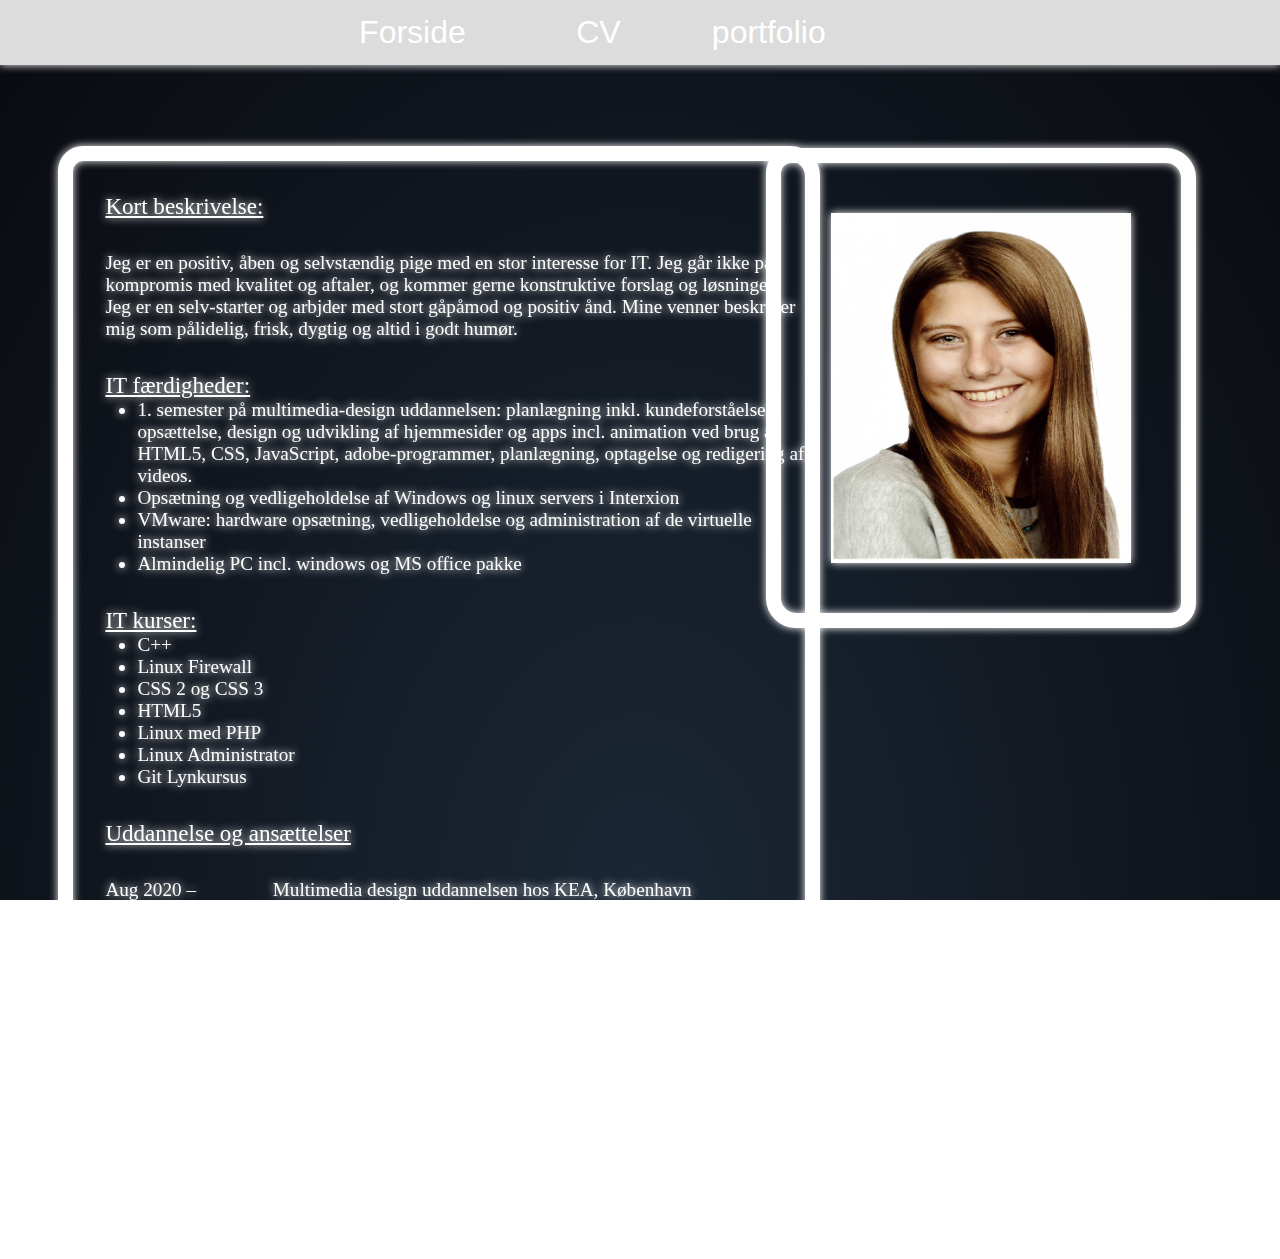
<file: cv.html>
<!DOCTYPE html>
<html lang="da">

<head>
    <meta charset="utf-8">
    <meta name="viewport" content="width=device-width, initial-scale=1.0">
    <meta name="robots" content="noindex">
    <title> CV</title>
    <link rel="stylesheet" href="cv.css">
</head>

<body>
    <header>
        <nav>
                <a href="index.html" style="color:white">Forside</a>
               <a href="cv.html" style="color:white">CV</a>
               <div class="dropdown">
              <button class="dropbtn" style="color:white">portfolio</button>
              <div class="dropdown-content">
                <a href="port.html" style="color:white">Info</a>
                 <a href="tema1.html" style="color:white">Tema 1 </a>
                <a href="tema2.html" style="color:white">Tema 2</a>
                <a href="tema3.html" style="color:white">Tema 3</a>
                <a href="tema4.html" style="color:white">Tema 4</a>
                <a href="tema5.html" style="color:white">Tema 5</a>
                <a href="tema6.html" style="color:white">Tema 6</a>
          </div>
            </div>
        </nav>
    </header>



    <div id="border" >
 <p id="under1"> Kort beskrivelse: </p>
 <p>Jeg er en positiv, åben og selvstændig pige med en stor interesse for IT. Jeg går ikke på kompromis med kvalitet og aftaler, og kommer gerne konstruktive forslag og løsninger. Jeg er en selv-starter og arbjder med stort gåpåmod og positiv ånd. Mine venner beskriver mig som pålidelig, frisk, dygtig og altid i godt humør.</p>
 <p id="under2"> IT færdigheder: </p>
 <ul>
     <li>	1. semester på multimedia-design uddannelsen: planlægning inkl. kundeforståelse, opsættelse, design og udvikling af hjemmesider og apps incl. animation ved brug af HTML5, CSS, JavaScript, adobe-programmer, planlægning, optagelse og redigering af videos. </li>
     <li>	Opsætning og vedligeholdelse af Windows og linux servers i Interxion</li>
     <li>	VMware: hardware opsætning, vedligeholdelse og administration af de virtuelle instanser</li>
     <li> Almindelig PC incl. windows og MS office pakke</li>
 </ul>
 <p id="under3"> IT kurser: </p>
 <ul>
     <li>	C++ </li>
     <li>	Linux Firewall </li>
     <li>	CSS 2 og CSS 3</li>
     <li> 	HTML5</li>
     <li>	Linux med PHP</li>
     <li> 	Linux Administrator </li>
     <li> 	Git Lynkursus</li>
 </ul>
 <p id="under4"> Uddannelse og ansættelser</p>
 <p>Aug 2020 – &nbsp;&nbsp;&nbsp;&nbsp;&nbsp;&nbsp;&nbsp;&nbsp;&nbsp;&nbsp;&nbsp;&nbsp;&nbsp;&nbsp;  	Multimedia design uddannelsen hos KEA, København <br><br>
Aug 2018 – Jul 2020 	Data-tekniker hos Value IT <br><br>
Aug 2015 – Jun 2018	HTX, H.C. Ørsted gymnasium, Lyngby<br><br>
Aug 2005 – Jun 2015 	Folkeskole incl 10 kl<br>
</p>
 <p id="under5"> Fritid: </p>
 <p>Aktiv bueskytte i Gladsaxe bueskytte klub og Lyngby bueskytte laug  og bindeled mellem de to klubber.
Træner for børne og ungdomshold i begge klubber gennem de sidste 5 år.
Bestyrelses-medlem i Gladsaxe bueskytteklub de sidste 4 år.
Designer af Gladsaxe bueskytteklubs web-side.
</p>
 </div>

<img alt="" width="300" height="350" src="Screenshot_2021-01-09%20Zia_billed%20pdf.png">


</body>

</html>
</file>
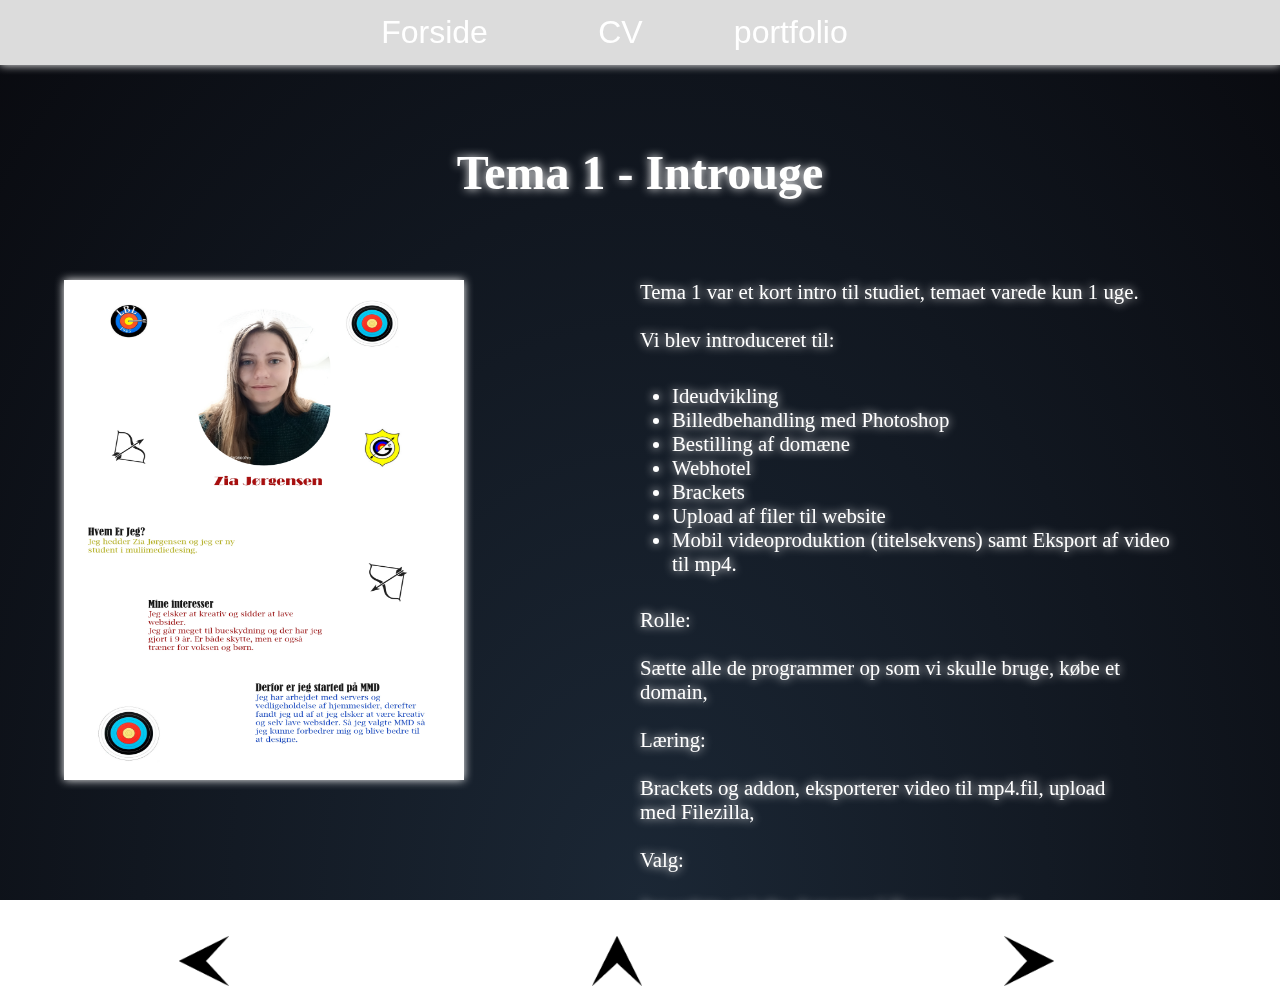
<file: tema1.html>
<!DOCTYPE html>
<html lang="da">
<head>
    <meta charset="utf-8">
    <meta name="viewport" content="width=device-width, initial-scale=1.0">
    <meta name="robots" content="noindex">
    <title>Tema 1</title>
    <link rel="stylesheet" href="tema.css">
</head>
<body>

<header>
       <nav>
               <a href="index.html" style="color:white">Forside</a>
               <a href="cv.html" style="color:white">CV</a>
               <div class="dropdown">
              <button class="dropbtn" style="color:white">portfolio</button>
              <div class="dropdown-content">
                <a href="port.html" style="color:white">Info</a>
                 <a href="tema1.html" style="color:white">Tema 1 </a>
                <a href="tema2.html" style="color:white">Tema 2</a>
                <a href="tema3.html" style="color:white">Tema 3</a>
                <a href="tema4.html" style="color:white">Tema 4</a>
                <a href="tema5.html" style="color:white">Tema 5</a>
                <a href="tema6.html" style="color:white">Tema 6</a>
          </div>
            </div>
               <a id="top"></a>
           </nav>
   </header>

  <h2 id="tema1">Tema 1 - Introuge</h2>

  <div class="row">
    <div class="column">
    <img alt="billed" id="tema1_pic" width="400" height="500" src="Zia_J%C3%B8rgensen.jpg.jpg">



    </div>
    <div class="column">
    <p id="text5"> Tema 1 var et kort intro til studiet, temaet varede kun 1 uge. <br> <br>
    Vi blev introduceret til:
</p>
    <ul id="læring">
       <li>Ideudvikling </li>
        <li>Billedbehandling med Photoshop </li>
        <li>Bestilling af domæne </li>
        <li>Webhotel </li>
        <li>Brackets </li>
        <li>Upload af filer til website </li>
        <li>Mobil videoproduktion (titelsekvens) samt Eksport af video til mp4.</li>
    </ul>
    <p id="lært">Rolle: <br><br>   Sætte alle de programmer op som vi skulle bruge, købe et domain, <br><br>  Læring:<br> <br>  Brackets og addon, eksporterer video til mp4.fil, upload med Filezilla, <br><br>  Valg: <br> <br> Jeg valgte at købe domænet “ Excuse-me.dk” 
</p>
    </div>
    </div>


   <a href="port.html" id="tpp1" > <img alt="" width="50" height="50"  src="NicePng_white-up-arrow-png_4324736.png" style="transform:rotate(270deg)"></a>

<a href="#top" id="btp1" > <img alt="" width="50" height="50" src="NicePng_white-up-arrow-png_4324736.png"> </a>
    <a href="tema2.html" id="tnp1" > <img alt="" width="50" height="50"  src="NicePng_white-up-arrow-png_4324736.png" style="transform:rotate(90deg)">  </a>



</body>
</html>
</file>
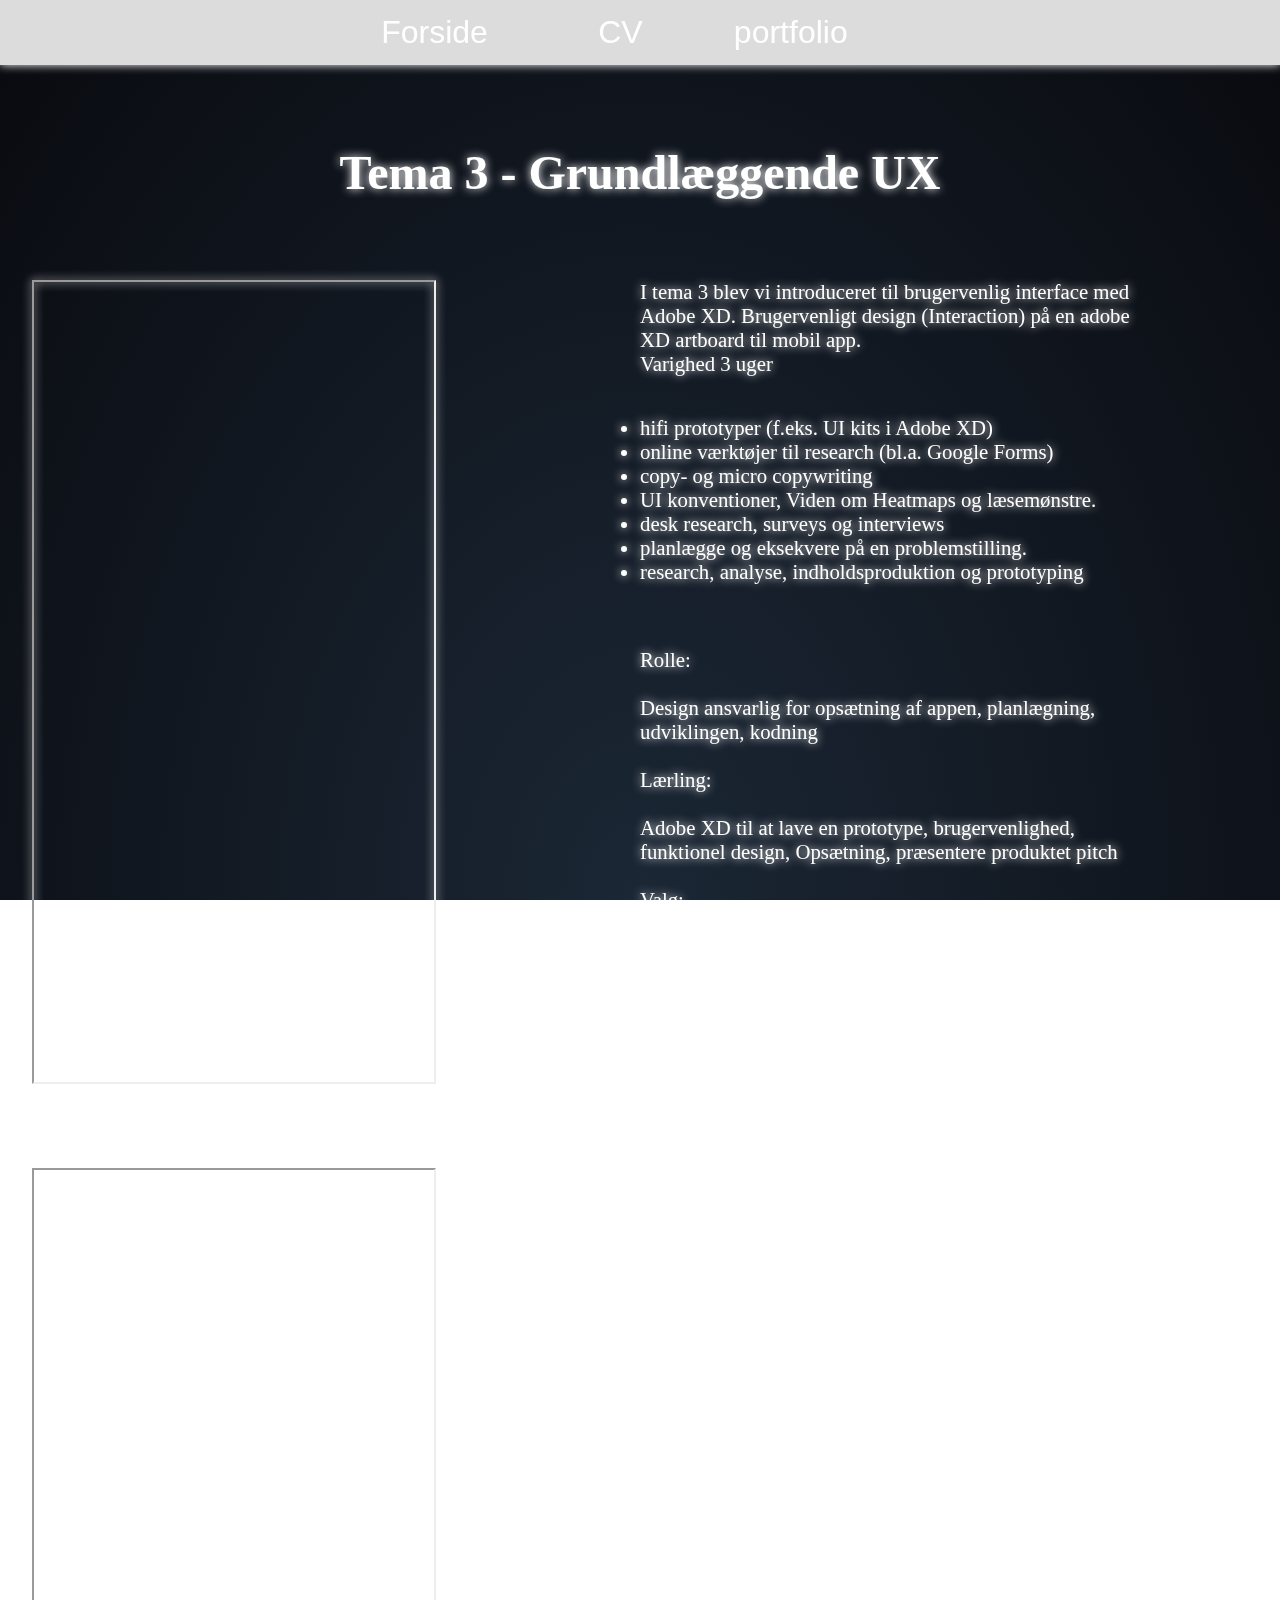
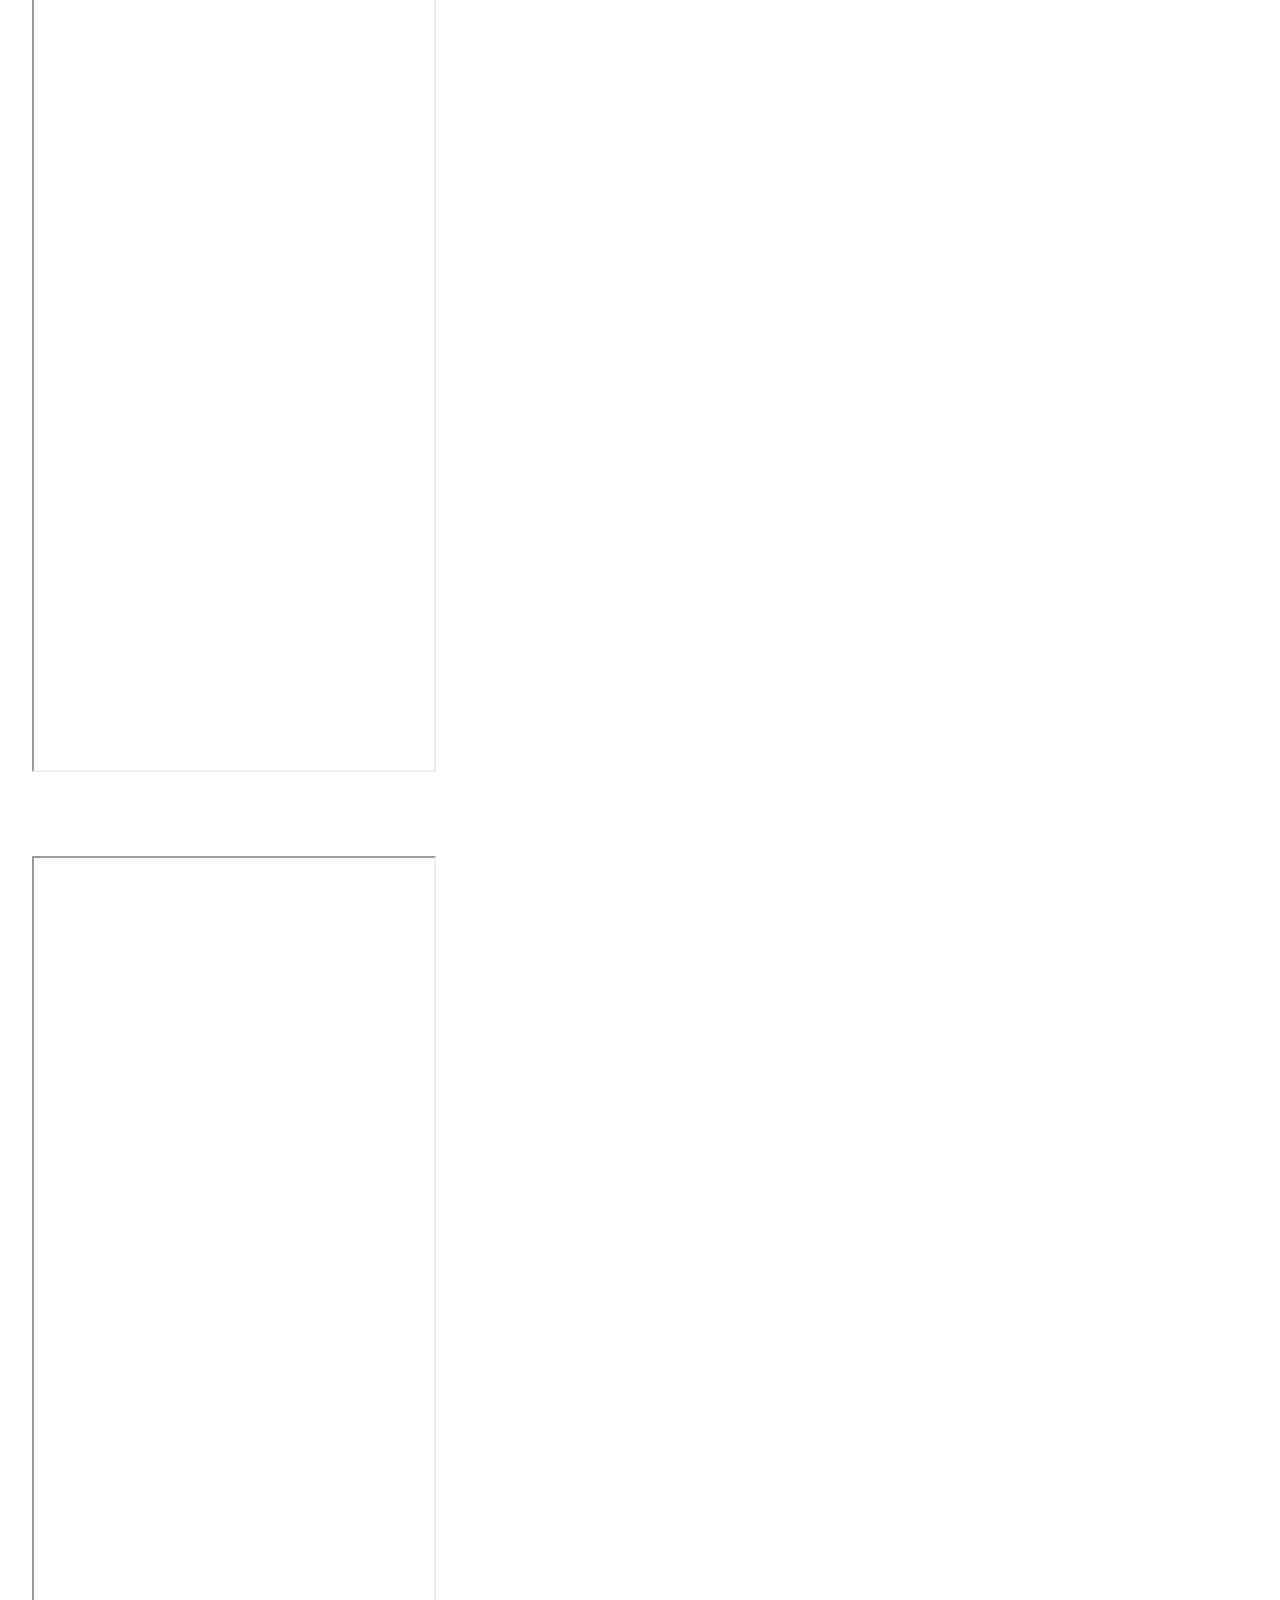
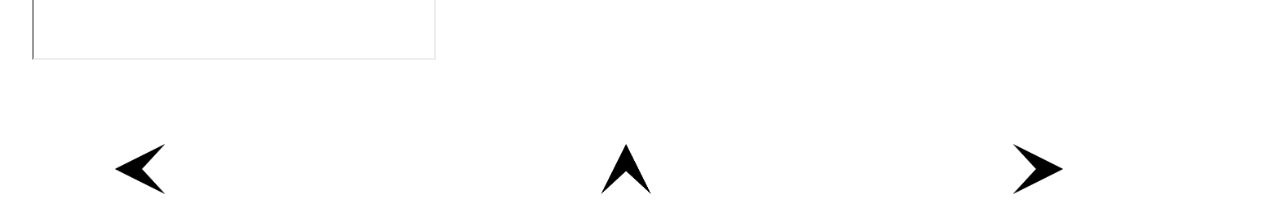
<file: tema3.html>
<!DOCTYPE html>
<html lang="da">
<head>
    <meta charset="utf-8">
    <meta name="viewport" content="width=device-width, initial-scale=1.0">
    <meta name="robots" content="noindex">
    <title>Tema 3</title>
    <link rel="stylesheet" href="tema.css">
</head>
<body>
<header>
       <nav>
               <a href="index.html" style="color:white">Forside</a>
               <a href="cv.html" style="color:white">CV</a>
               <div class="dropdown">
              <button class="dropbtn" style="color:white">portfolio</button>
              <div class="dropdown-content">
                <a href="port.html" style="color:white">Info</a>
                 <a href="tema1.html" style="color:white">Tema 1 </a>
                <a href="tema2.html" style="color:white">Tema 2</a>
                <a href="tema3.html" style="color:white">Tema 3</a>
                <a href="tema4.html" style="color:white">Tema 4</a>
                <a href="tema5.html" style="color:white">Tema 5</a>
                <a href="tema6.html" style="color:white">Tema 6</a>
          </div>
            </div>
               <a id="top"></a>
           </nav>
   </header>

        <h2 id="tema3"> Tema 3 - Grundlæggende UX</h2>

   <div class="row">
    <div class="column">
         <iframe id="ide" src="03.01.05%20Id%C3%A9.pdf" height="800" width="400"></iframe>
            <iframe id="proto" src="03.02.02_prototype_2_Zia%20J%C3%B8rgensen%20.pdf" height="1200" width="400"></iframe>
   <iframe id="pitch" src="Pitch%20%E2%80%93%20indhold%20%E2%80%93%20design%20Zia%20J%C3%B8rgensen.pdf" height="800" width="400"></iframe>

    </div>
    <div class="column">
        <p id="text2"> I tema 3 blev vi introduceret til brugervenlig interface med Adobe XD. Brugervenligt design (Interaction) på en adobe XD artboard til mobil app. <br> Varighed 3 uger <br>  <br></p>
        <ul id="læring2">
        <li> hifi prototyper (f.eks. UI kits i Adobe XD) </li>
        <li>online værktøjer til research (bl.a. Google Forms) </li>
        <li> copy- og micro copywriting </li>
        <li>UI konventioner, Viden om Heatmaps og læsemønstre. </li>
        <li>desk research, surveys og interviews </li>
        <li>planlægge og eksekvere på en problemstilling.</li>
        <li>   research, analyse, indholdsproduktion og prototyping</li>
    </ul>
    <p id="lært3">
        Rolle: <br> <br>  Design ansvarlig for opsætning af appen, planlægning, udviklingen, kodning <br><br>  
Lærling:<br> <br>  Adobe XD til at lave en prototype, brugervenlighed, funktionel design, Opsætning, præsentere produktet pitch <br><br> 
Valg: <br> <br>  Jeg valgte personlige sports t-shirts, da min undersøgelse viste et marked for denne vare, Jeg valgte friske farver, da det skulle passe til et sports tema, 
    </p>
    </div>
    </div>

    <a href="tema2.html" id="tpp3" > <img alt="" width="50" height="50"  src="NicePng_white-up-arrow-png_4324736.png" style="transform:rotate(270deg)"> </a>

<a href="#top" id="btp3" > <img alt="" width="50" height="50" src="NicePng_white-up-arrow-png_4324736.png"></a>
    <a href="tema4.html" id="tnp3" > <img alt="" width="50" height="50"  src="NicePng_white-up-arrow-png_4324736.png" style="transform:rotate(90deg)"></a>
</body>
</html>
</file>
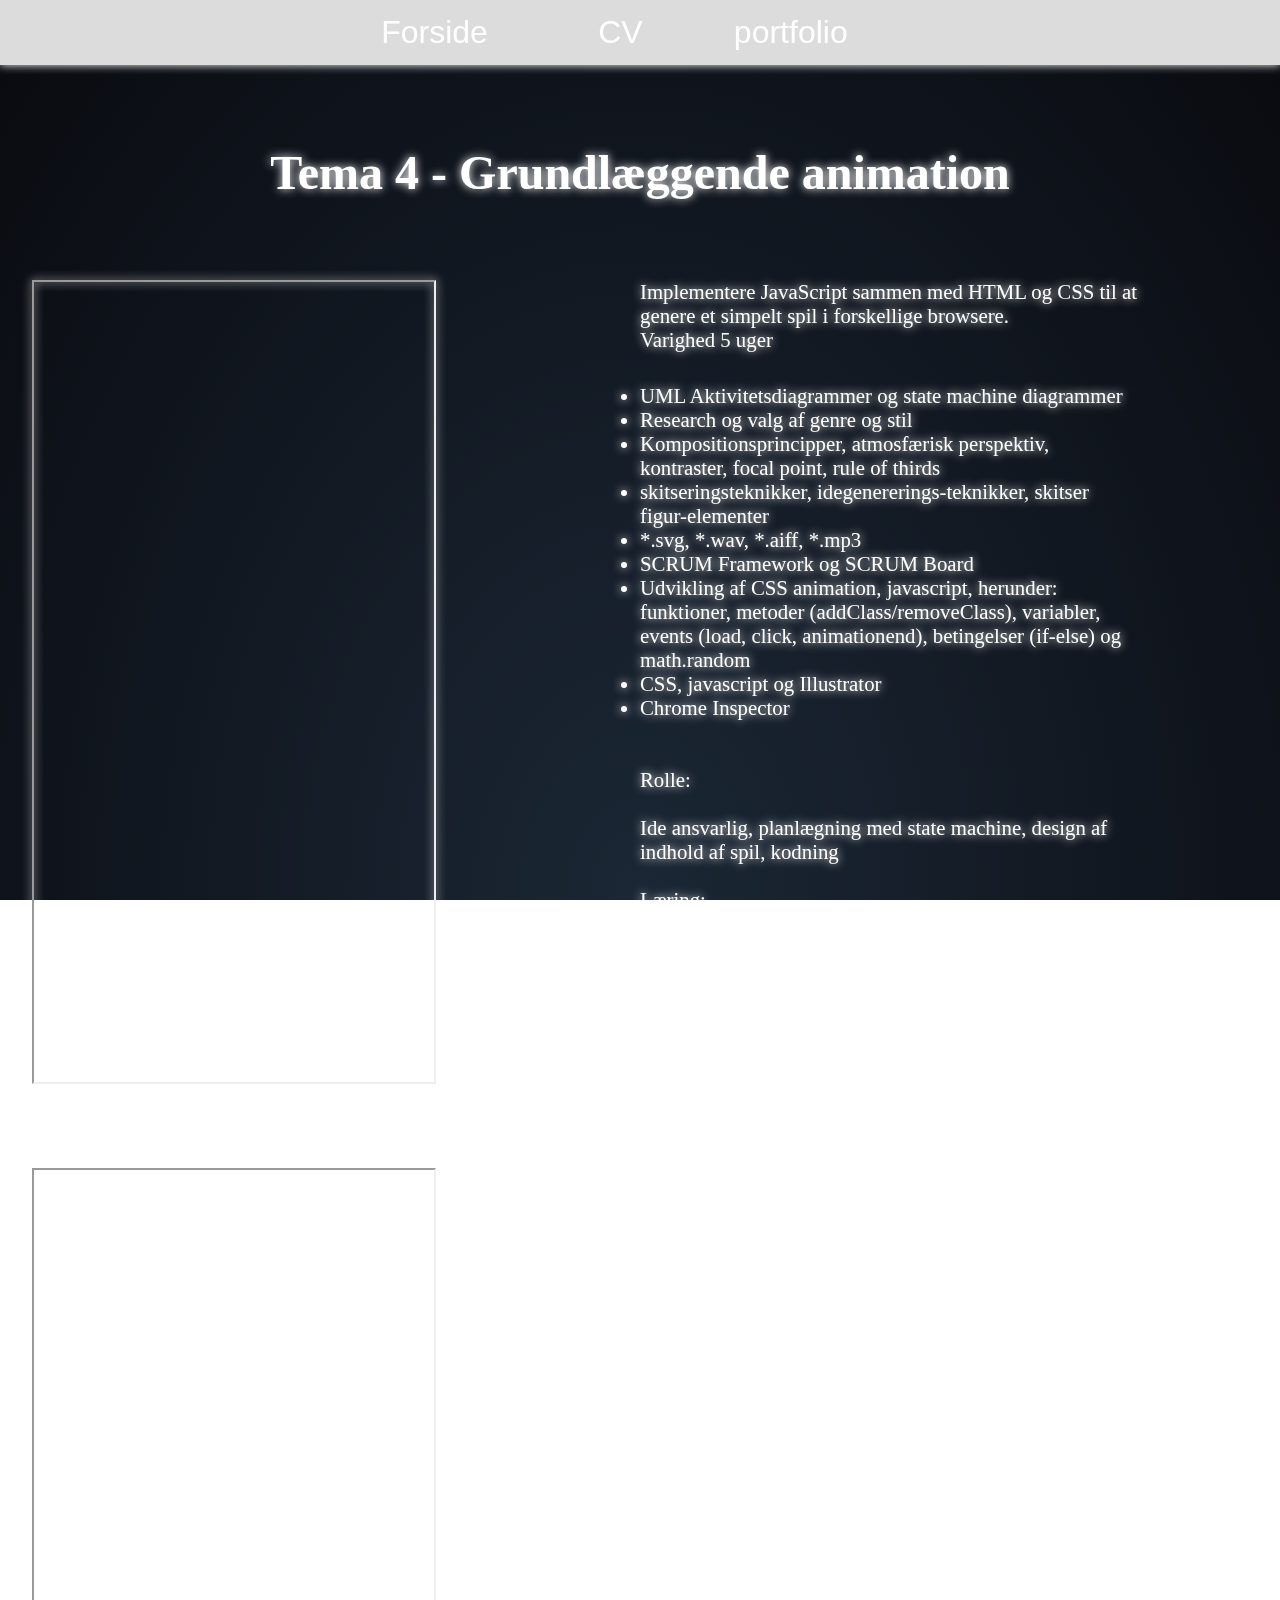
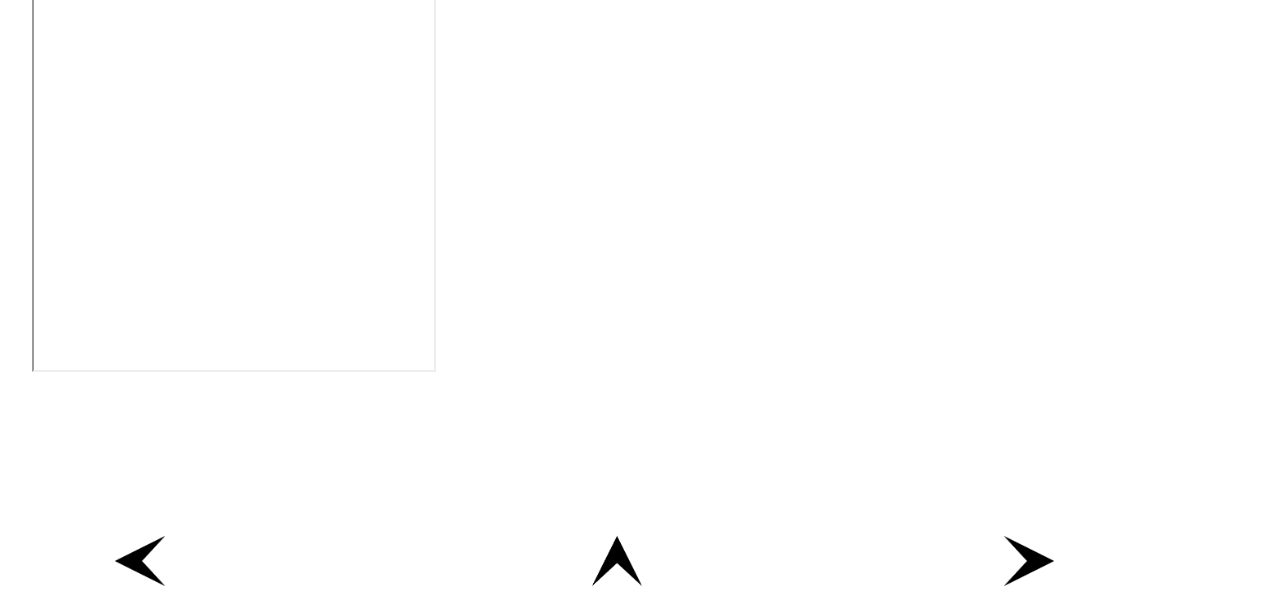
<file: tema4.html>
<!DOCTYPE html>
<html lang="da">
<head>
    <meta charset="utf-8">
    <meta name="viewport" content="width=device-width, initial-scale=1.0">
    <meta name="robots" content="noindex">
    <title>Tema 4</title>
    <link rel="stylesheet" href="tema.css">
</head>
<body>
<header>
       <nav>
               <a href="index.html" style="color:white">Forside</a>
               <a href="cv.html" style="color:white">CV</a>
               <div class="dropdown">
              <button class="dropbtn" style="color:white">portfolio</button>
              <div class="dropdown-content">
                <a href="port.html" style="color:white">Info</a>
                 <a href="tema1.html" style="color:white">Tema 1 </a>
                <a href="tema2.html" style="color:white">Tema 2</a>
                <a href="tema3.html" style="color:white">Tema 3</a>
                <a href="tema4.html" style="color:white">Tema 4</a>
                <a href="tema5.html" style="color:white">Tema 5</a>
                <a href="tema6.html" style="color:white">Tema 6</a>
          </div>
            </div>
               <a id="top"></a>
           </nav>
   </header>

        <h2 id="tema4"> Tema 4 - Grundlæggende animation </h2>


   <div class="row">
    <div class="column">
           <iframe id="asset" src="Assetliste%20og%20designdokumentation.pdf" height="800" width="400"></iframe>
            <iframe id="anima" src="04_05_01_Animation_Zia%20J%C3%B8rgensen.pdf" height="800" width="400"></iframe>


    </div>
    <div class="column">
         <p id="text3"> Implementere JavaScript sammen med HTML og CSS til at genere et simpelt spil i forskellige browsere. <br> Varighed 5 uger
  </p>
   <ul id="læring3">
        <li> UML Aktivitetsdiagrammer og state machine diagrammer </li>
        <li> Research og valg af genre og stil </li>
        <li> Kompositionsprincipper, atmosfærisk perspektiv, kontraster, focal point, rule of thirds </li>
        <li> skitseringsteknikker, idegenererings-teknikker, skitser figur-elementer </li>
        <li> *.svg, *.wav, *.aiff, *.mp3</li>
        <li>SCRUM Framework og SCRUM Board </li>
        <li> Udvikling af CSS animation, javascript, herunder: funktioner, metoder (addClass/removeClass), variabler, events (load, click, animationend), betingelser (if-else) og math.random </li>
        <li> CSS, javascript og Illustrator </li>
        <li> Chrome Inspector </li>
    </ul>
    <p id="lært4">Rolle: <br> <br>  Ide ansvarlig, planlægning med state machine, design af indhold af spil, kodning <br> <br> 
Læring:<br> <br>  CSS og JavaScript animation, adobe illustrator, scene design, JavaScript function (f.eks. liv, tid ovs.) <br> <br> 
Valg: <br> <br> Jeg valgte et sort/hvid tema med få kraftige farver for at skabe en kontrast,  
</p>
    </div>
    </div>

<a href="tema3.html" id="tpp4" > <img alt="" width="50" height="50"  src="NicePng_white-up-arrow-png_4324736.png" style="transform:rotate(270deg)"></a>

<a href="#top" id="btp4" > <img alt="" width="50" height="50" src="NicePng_white-up-arrow-png_4324736.png"></a>
    <a href="tema5.html" id="tnp4" > <img alt="" width="50" height="50"  src="NicePng_white-up-arrow-png_4324736.png" style="transform:rotate(90deg)"></a>

</body>
</html>
</file>
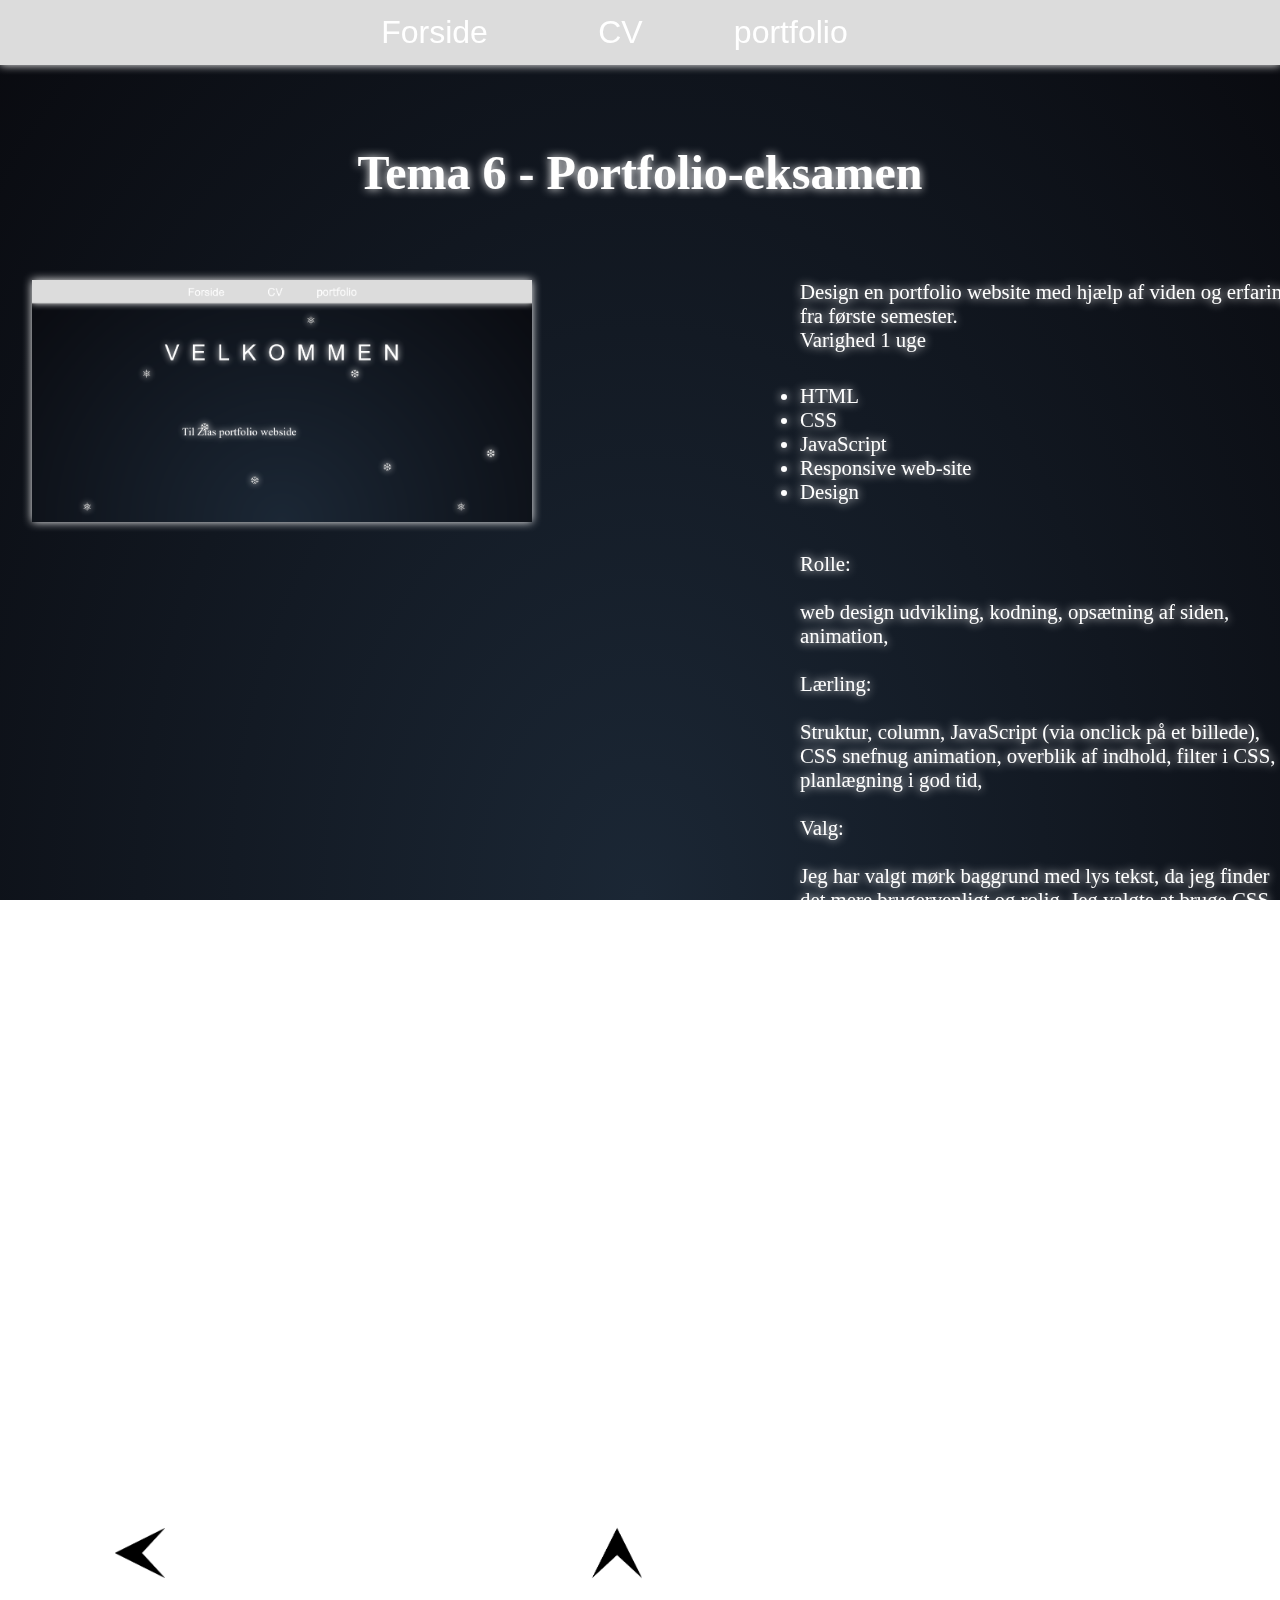
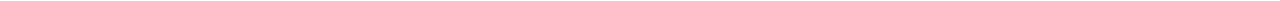
<file: tema6.html>
<!DOCTYPE html>
<html lang="da">
<head>
    <meta charset="utf-8">
    <meta name="viewport" content="width=device-width, initial-scale=1.0">
    <meta name="robots" content="noindex">
    <title>Tema 6</title>
    <link rel="stylesheet" href="tema.css">
</head>
<body>
<header>
       <nav>
               <a href="index.html" style="color:white">Forside</a>
               <a href="cv.html" style="color:white">CV</a>
               <div class="dropdown">
              <button class="dropbtn" style="color:white">portfolio</button>
              <div class="dropdown-content">
                <a href="port.html" style="color:white">Info</a>
                 <a href="tema1.html" style="color:white">Tema 1 </a>
                <a href="tema2.html" style="color:white">Tema 2</a>
                <a href="tema3.html" style="color:white">Tema 3</a>
                <a href="tema4.html" style="color:white">Tema 4</a>
                <a href="tema5.html" style="color:white">Tema 5</a>
                <a href="tema6.html" style="color:white">Tema 6</a>
          </div>
            </div>
               <a id="top"></a>
           </nav>
   </header>

    <h2 id="Tema6">Tema 6 - Portfolio-eksamen</h2>

   <div class="row">
    <div class="column">
<img id="pic9" alt="billed" src="Screenshot_2021-01-12%20Portfolio%20Forside.png">

    </div>
    <div class="column">
    <p id="text6">Design en portfolio website med hjælp af viden og erfaring fra første semester. <br> Varighed 1 uge </p>
    <ul id="læring5">
        <li> HTML   </li>
        <li> CSS </li>
        <li> JavaScript   </li>
        <li> Responsive web-site </li>
        <li> Design  </li>
    </ul>
    <p id="lært6">Rolle: <br><br> web design udvikling, kodning, opsætning af siden, animation, <br><br>
Lærling:<br><br> Struktur, column, JavaScript (via onclick på et billede), CSS snefnug animation, overblik af indhold, filter i CSS, planlægning i god tid,<br><br> 
Valg: <br><br>Jeg har valgt mørk baggrund med lys tekst, da jeg finder det mere brugervenligt og rolig. Jeg valgte at bruge CSS animation på forsiden, for at den virker mere imødekommende. Jeg valgte også at have bogstaver komme flyvende ind, da jeg synes at det gav mere liv på siden. Jeg har valgt en info side for at skabe et overblik over de temaer jeg har valgt og så det var nemmere at finde rundt på siden. På info siden har jeg valgt at bruge JavaScript til billederne for at få mere interaktion og information ind på siden og for at brugeren ikke føler sig overvældet af infomation. Jeg valgte at have pile som navigation i bunden af side, så det er nemmere at komme rundt på siderne og komme op til toppen. Jeg har valgt at opdele tema siderne i 2 columns, da det bliver mere overskueligt for brugeren. I venstre side er der pdf’er og billeder af mine opgaver. I højre side er der beskrivelse af tema, min rolle, læring og valg. Jeg har valgt at bruge “iframe” for at kunne vise mine pdf filer på siden, så siden ikke blev for uoverskueligt. Jeg har valgt at sætte videoen ind direkte på siden (i stedet for at sætte et link ind), for at gøre det mere brugervenligt. 
</p>

    </div>
    </div>

    <a href="tema5.html" id="tpp6" > <img alt="" width="50" height="50"  src="NicePng_white-up-arrow-png_4324736.png" style="transform:rotate(270deg)"></a>

<a href="#top" id="btp6" > <img alt="" width="50" height="50" src="NicePng_white-up-arrow-png_4324736.png"></a>
</body>
</html>
</file>
<file: cv.css>
* {
     margin: 0;
    padding: 0;
}

body {
  background: radial-gradient(ellipse at bottom, #1b2735 0%, #090a0f 100%) fixed;
  filter: drop-shadow(0 0 4px white);
}

#border {
left: 3%;
top: 3.8rem;
position: relative;
color: #fff;
font-size: 1.2em;
  width: 700px;
  border: 15px solid white;
border-radius: 25px 30px;
  padding-top: 1rem;
    padding-bottom: 2rem;
  padding-left: 2rem;
  margin: 20px;
}
p {
padding-top: 2rem;
position: relative;
color: #fff;
width: 700px;

}
ul {
    padding-left: 2rem;

}
#under1 {
    padding-top: 1rem;
    text-decoration: underline;
    position: relative;
    font-size: 1.2em;
}
#under2 {
    padding-top: 2rem;
    text-decoration: underline;
    position: relative;
    font-size: 1.2em;

}
#under3 {
    padding-top: 2rem;
    text-decoration: underline;
    position: relative;
    font-size: 1.2em;

}
#under4 {
    padding-top: 2rem;
    text-decoration: underline;
    position: relative;
    font-size: 1.2em;

}
#under5 {
    padding-top: 2rem;
    text-decoration: underline;
    position: relative;
    font-size: 1.2em;

}


img {
right: 5%;
top: 8rem;
position: absolute;
border: 15px solid white;
  padding: 50px;
  margin: 20px;
  border-radius: 25px 30px;

}

header {
    color: #fff;
    left: 50%;
    display: block;
  background-color: gainsboro;
 list-style-type: none;
    text-align: center;
}
nav {
    display: block;
  text-align: center;
  padding: 14px 20px;
  text-decoration: none;
    font-size: 2em;
        padding-right: 10.4rem;
}
a {
  display: inline;
  padding: 1vw 4vw;
font-family: Open Sans, Arial;
}
a:last-child {
  border-right: none;
}
a:hover {
  background-color: darkblue;
}
a:link {
  text-decoration: none;
}

.dropbtn {
  color: #fff;
    left: 50%;
    display: block;
 list-style-type: none;
    text-align: center;
    font-size: 1em;
    padding: 0;
border: none;
background: none

}
.dropdown {
  position: relative;
  display: inline-block;
  padding-left: 2rem;

}
.dropdown-content {
  display: none;
  position: absolute;
  min-width: 160px;
  box-shadow: 0px 8px 16px 0px rgba(0,0,0,0.2);
  z-index: 1;
background-color: #1b2735;
}
.dropdown-content a {
  color: black;
  padding: 12px 16px;
  text-decoration: none;
  display: block;
}
 .dropdown-content a:hover {background-color: darkblue;}
.dropdown:hover .dropdown-content {display: block;}

@media only screen and (max-width:800px) {

    #border {
    left: 0%;
    top: 1rem;
    position: relative;
    color: #fff;
    font-size: 1.2em;
    width: 250px;
    border: 15px solid white;
    border-radius: 25px 30px;
    padding-top: 1rem;
    padding-bottom: 2rem;
    padding-left: 2rem;
    margin: 20px;
}
    p {
    padding-top: 2rem;
    position: relative;
    color: #fff;
    width: 250px;
}
    img {
    right: 0%;
    top: 2rem;
    position: relative;
    border: 10px solid white;
    padding: 25px;
    margin: 20px;
    border-radius: 25px 30px;
    width: 250px;
    height: 300px;
}
 nav {
    display: block;
  text-align: center;
  padding: 14px 20px;
  text-decoration: none;
    font-size: 2em;
        padding-right: 4rem;
}

}
</file>
<file: tema.css>
* {
     margin: 0;
    padding: 0;
}

body {
  background: radial-gradient(ellipse at bottom, #1b2735 0%, #090a0f 100%)fixed;
  filter: drop-shadow(0 0 5px white);
}
.column {
  float: left;
  width: 50%;

}

.row:after {
  content: "";
  display: table;
  clear: both;
}
.dropbtn {
  background-color: gainsboro;
    left: 50%;
    display: block;
 list-style-type: none;
    text-align: center;
    font-size: 1em;
    border: none;
}
.dropdown {
  position: relative;
  display: inline-block;
      padding-left: 2rem;

}
.dropdown-content {
  display: none;
  position: absolute;
  min-width: 160px;
  box-shadow: 0px 8px 16px 0px rgba(0,0,0,0.2);
  z-index: 1;
background-color: #1b2735;
}
.dropdown-content a {
  color: black;
  padding: 12px 16px;
  text-decoration: none;
  display: block;

}
 .dropdown-content a:hover {background-color: darkblue;}
.dropdown:hover .dropdown-content {display: block;}


h2{
top: 10%;
position: relative;
color: #fff;
font-size: 3em;
text-align: center;

}
#text1 {
top: 10rem;
position: relative;
color: #fff;
font-size: 1.3em;
width: 500px;
}

#læring1 {
top: 10rem;
position: relative;
color: #fff;
font-size: 1.3em;
width: 500px;
}

header {
    color: #fff;
    left: 50%;
    display: block;
  background-color: gainsboro;
 list-style-type: none;
    text-align: center;
}
nav {
    display: block;
  text-align: center;
  padding: 14px 20px;
  text-decoration: none;
    font-size: 2em;

}
a {
  display: inline;
  padding: 1vw 4vw;
  font-family: Open Sans, Arial;
  color: #fff;    
}
a:link {
  text-decoration: none;
}

#hidden {
left: 2rem;
position: relative;
color: #fff;
font-size: 1.3em;
width: 500px;
top: 10rem;
display: block;
text-decoration: none;
width: 500px;
display: block;
}
#hidden2 {
left: 2rem;
position: relative;
color: #fff;
font-size: 1.3em;
width: 500px;
top: 18rem;
display: block;
}
#hid {
left: 4rem;
position: relative;
color: #fff;
font-size: 1.4rem;
width: 500px;
}
#hid2 {
left: 4rem;
position: relative;
color: #fff;
font-size: 1.4rem;
width: 500px;
}

a:last-child {
  border-right: none;
}
a:hover {
  background-color: darkblue;
}
.hidden {
    opacity: 0%
}

#tema1 {
top: 5rem;
position: relative;
color: #fff;
font-size: 3em;
text-align: center;
}
#tema1_pic {
top: 10rem;
left: 4rem;
position: relative;
}
#læring {
top: 12rem;
left: 2rem;
position: relative;
color: #fff;
font-size: 1.3em;
width: 500px;
}

#text5 {
top: 10rem;
position: relative;
color: #fff;
font-size: 1.3em;
width: 500px;
}
#lært {
top: 14rem;
position: relative;
color: #fff;
font-size: 1.3em;
width: 500px;    
}

#tema2 {
top: 5rem;
position: relative;
color: #fff;
font-size: 3em;
text-align: center;
}
#lært2 {
top: 13rem;
position: relative;
color: #fff;
font-size: 1.3em;
width: 500px;    
}
#pic1 {
color: #fff;
font-size: 1.3em;
 top: 8rem;
    position: relative;
width: 500px;
}
#pic2 {
color: #fff;
font-size: 1.3em;
 top: 15rem;
 position: relative;
width: 500px;
}
#img1 {
    width: 500px;
}
#img2 {
    width: 500px;
}

#tema3 {
top: 5rem;
position: relative;
color: #fff;
font-size: 3em;
text-align: center;
}
#text2 {
top: 10rem;
position: relative;
color: #fff;
font-size: 1.3em;
width: 490px;
}
#læring2 {
top: 11rem;
position: relative;
color: #fff;
font-size: 1.3em;
width: 500px;
}
#lært3 {
top: 15rem;
position: relative;
color: #fff;
font-size: 1.3em;
width: 500px;    
}

#ide {
top: 10rem;
position: relative;
color: #fff;
font-size: 3em;
text-align: center;
left: 2rem;

}

#proto {
top: 15rem;
position: relative;
color: #fff;
font-size: 3em;
text-align: center;
left: 2rem;
}

#pitch {
top: 20rem;
position: relative;
color: #fff;
font-size: 3em;
text-align: center;
left: 2rem;
}

#tema4 {
top: 5rem;
position: relative;
color: #fff;
font-size: 3em;
text-align: center;
}
#text3 {
top: 10rem;
position: relative;
color: #fff;
font-size: 1.3em;
width: 500px;
}
#læring3 {
top: 12rem;
position: relative;
color: #fff;
font-size: 1.3em;
width: 500px;
}
#lært4 {
top: 15rem;
position: relative;
color: #fff;
font-size: 1.3em;
width: 500px;    
}

#asset {
top: 10rem;
position: relative;
font-size: 3em;
text-align: center;
left: 2rem;
}

#anima {
top: 15rem;
position: relative;
font-size: 3em;
text-align: center;
left: 2rem;
}

#tema5 {
top: 5rem;
position: relative;
color: #fff;
font-size: 3em;
text-align: center;
}
#text4 {
top: 10rem;
position: relative;
color: #fff;
font-size: 1.3em;
width: 500px;
}

#læring4 {
top: 12rem;
position: relative;
color: #fff;
font-size: 1.3em;
width: 500px;
}
#lært5 {
top: 15rem;
position: relative;
color: #fff;
font-size: 1.3em;
width: 500px;    
}
#vid {
top: 10rem;
position: relative;
font-size: 3em;
text-align: center;
left: 2rem;
width: 500px;
height: 300px;
}

#des {
top: 15rem;
position: relative;
font-size: 3em;
text-align: center;
left: 2rem;
}

#link {
top: 1rem;
position: relative;
font-size: 1em;
text-align: center;
}
#text6 {
    top: 10rem;
    position: relative;
    color: #fff;
    font-size: 1.3em;
    width: 500px;
    left: 10rem;
}
    #læring5 {
    top: 12rem;
    position: relative;
    color: #fff;
    font-size: 1.3em;
    width: 500px;
    left: 10rem;
}
#lært6 {
top: 15rem;
position: relative;
color: #fff;
font-size: 1.3em;
width: 500px; 
left: 10rem;    
}
#pic9 {
color: #fff;
font-size: 1.3em;
 top: 10rem;
    position: relative;
width: 500px;
    left: 2rem;
}

#Tema6 {
top: 5rem;
position: relative;
color: #fff;
font-size: 3em;
text-align: center;
}

#btp1 {
top: 15rem;
position: relative;
font-size: 1em;
text-align: center;
left: 30%;
}

#tnp1 {
   top: 15rem;
position: relative;
font-size: 1em;
text-align: center;
left: 50%;
}

#tpp1 {
    top: 15rem;
position: relative;
font-size: 1em;
text-align: center;
left: 10%;
}
#btp2 {
top: 15rem;
position: relative;
font-size: 3em;
text-align: center;
left: 30%;
}

#tnp2 {
   top: 15rem;
position: relative;
font-size: 3em;
text-align: center;
left: 50%;

}

#tpp2 {
    top: 15rem;
position: relative;
font-size: 3em;
text-align: center;
left: 10%;
}
#btp2img {
width: 50px;
height: 50px;
}
#tnp2img {
width: 50px;
height: 50px;
}

#tpp2img {
width: 50px;
height: 50px;
}
#btp3 {
top: 25rem;
position: relative;
font-size: 3em;
text-align: center;
left: 30%;
}

#tnp3 {
   top: 25rem;
position: relative;
font-size: 3em;
text-align: center;
left: 50%;
}

#tpp3 {
    top: 25rem;
position: relative;
font-size: 3em;
text-align: center;
left: 5%;
}
#btp4 {
top: 25rem;
position: relative;
font-size: 3em;
text-align: center;
left: 30%;
}

#tnp4 {
   top: 25rem;
position: relative;
font-size: 3em;
text-align: center;
left: 50%;
}

#tpp4 {
    top: 25rem;
position: relative;
font-size: 3em;
text-align: center;
left: 5%;
}

#btp5 {
top: 25rem;
position: relative;
font-size: 3em;
text-align: center;
left: 30%;
}

#tnp5 {
   top: 25rem;
position: relative;
font-size: 3em;
text-align: center;
left: 50%;
}

#tpp5 {
    top: 25rem;
position: relative;
font-size: 3em;
text-align: center;
left: 5%;
}
#btp6 {
top: 25rem;
position: relative;
font-size: 3em;
text-align: center;
left: 30%;
}

#tnp6 {
   top: 25rem;
position: relative;
font-size: 3em;
text-align: center;
left: 40%;
}

#tpp6 {
    top: 25rem;
position: relative;
font-size: 3em;
text-align: center;
left: 5%;
}

@media only screen and (max-width:800px) {

    .row {
        column-count: 1;
        position: relative;
    }

    a:link {
  color: white;
  background-color: transparent;
  text-decoration: none;
    width: 150px;
}
    #tema1 {
    top: 5rem;
    position: relative;
    color: #fff;
    font-size: 3em;
    text-align: center;
}
    #text5 {
    top: 10rem;
    position: relative;
    color: #fff;
    font-size: 1.3em;
    width: 250px;
    left: -5rem;
}
    #læring {
    top: 13rem;
    left: -5rem;
    position: relative;
    color: #fff;
    font-size: 1.3em;
    width: 250px;
}
    #lært {
top: 14rem;
position: relative;
color: #fff;
font-size: 1.3em;
width: 250px; 
left: -5rem;    
}
#tema1_pic {
    top: 65rem;
    left: 2rem;
    position: relative;
    width: 300px;
    height: 400px;
}
    #tpp1 {
    font-size: 1em;
    text-align: center;
    top: 45rem;
    left: 1rem;
}
    #btp1 {
    font-size: 1em;
    text-align: center;
    top: 45rem;
    left: 4rem;
}
    #tnp1 {
    font-size: 1em;
    text-align: center;
    top: 45rem;
    left: 8rem;
}

    #tema2 {
    top: 5rem;
    position: relative;
    color: #fff;
    font-size: 3em;
    text-align: center;
}
    #text1 {
    top: 10rem;
    position: relative;
    color: #fff;
    font-size: 1.3em;
    width: 270px;
    left: -8rem;
}
    #læring1 {
    top: 10rem;
    position: relative;
    color: #fff;
    font-size: 1.3em;
    width: 270px;
    left: -7rem;
}
     #lært2 {
top: 14rem;
position: relative;
color: #fff;
font-size: 1.3em;
width: 250px; 
left: -7rem;    
}

 #pic1 {
    color: #fff;
    font-size: 1.3em;
    top: 70rem;
    position: relative;
    width: 300px;
    height: 400px;
    left: 1.5rem;
}
    #hid {
    left: 2rem;
    position: relative;
    color: #fff;
    font-size: 1.4rem;
    width: 250px;
}
   #hidden {
left: 3rem;
position: relative;
color: #fff;
font-size: 1.3em;
top: 96rem;
display: block;
text-decoration: none;
width: 210px;
}
    #pic2 {
    color: #fff;
    font-size: 1.3em;
    top: 72rem;
    position: relative;
    width: 300px;
    height: 400px;
    left: -10rem;
}
    #img1 {
    width: 300px;
}
#img2 {
    width: 300px;
}

#hidden2 {
left: -7rem;
position: relative;
color: #fff;
font-size: 1.3em;
width: 250px;
top: 69rem;
display: block;
}
    #hid2 {
    left: 2rem;
    position: relative;
    color: #fff;
    font-size: 1.4rem;
    width: 250px;
}
    #tpp2 {
    top: 80rem;
    position: relative;
    font-size: 3em;
    text-align: center;
    left: 1rem;
}
    #btp2 {
    top: 80rem;
    position: relative;
    font-size: 3em;
    text-align: center;
    left: 5rem;
}
    #tnp2 {
    top: 80rem;
    position: relative;
    font-size: 3em;
    text-align: center;
    left: 9rem;
}
#btp2img {
width: 40px;
height: 40px;
}
#tnp2img {
width: 40px;
height: 40px;
}

#tpp2img {
width: 40px;
height: 40px;
}

#text2 {
    top: 10rem;
    position: relative;
    color: #fff;
    font-size: 1.3em;
    width: 270px;
    left: -6rem;
}
#læring2 {
    top: 12rem;
    position: relative;
    color: #fff;
    font-size: 1.3em;
    width: 270px;
    left: -6rem;
}
    #lært3 {
top: 14rem;
position: relative;
color: #fff;
font-size: 1.3em;
width: 250px; 
left: -7rem;    
}
    #ide {
    top: 85rem;
    position: relative;
    color: #fff;
    font-size: 3em;
    text-align: center;
    left: 2rem;
    width: 300px;
    height: 400px;
}
    #proto {
    top: 90rem;
    position: relative;
    color: #fff;
    font-size: 3em;
    text-align: center;
    left: 2rem;
    width: 300px;
    height: 400px;
}
    #pitch {
    top: 95rem;
    position: relative;
    color: #fff;
    font-size: 3em;
    text-align: center;
    left: 2rem;
    width: 300px;
    height: 400px;
}
#tpp3 {
    top: 100rem;
    position: relative;
    font-size: 3em;
    text-align: center;
    left: 1rem;
}
#btp3 {
    top: 100rem;
    position: relative;
    font-size: 3em;
    text-align: center;
    left: 4rem;
}
#tnp3 {
    top: 100rem;
    position: relative;
    font-size: 3em;
    text-align: center;
    left: 7rem;
}

    #text3 {
    top: 10rem;
    position: relative;
    color: #fff;
    font-size: 1.3em;
    width: 270px;
    left: -8rem;
}
    #læring3 {
    top: 12rem;
    position: relative;
    color: #fff;
    font-size: 1.3em;
    width: 280px;
    left: -7rem;
}
    #lært4 {
top: 14rem;
position: relative;
color: #fff;
font-size: 1.3em;
width: 250px; 
left: -7rem;    
}
    #asset {
    top: 85rem;
    position: relative;
    font-size: 3em;
    text-align: center;
    left: 2rem;
    width: 300px;
    height: 400px
}
    #anima {
    top: 90rem;
    position: relative;
    font-size: 3em;
    text-align: center;
    left: 2rem;
     width: 300px;
    height: 400px
}
    #tpp4 {
    top: 80rem;
    position: relative;
    font-size: 3em;
    text-align: center;
    left: 1rem;
}
    #btp4 {
    top: 80rem;
    position: relative;
    font-size: 3em;
    text-align: center;
    left: 4rem;
}
    #tnp4 {
    top: 80rem;
    position: relative;
    font-size: 3em;
    text-align: center;
    left: 7rem;
}
#text4 {
    top: 10rem;
    position: relative;
    color: #fff;
    font-size: 1.3em;
    width: 270px;
    left: -8rem;
}
    #læring4 {
    top: 12rem;
    position: relative;
    color: #fff;
    font-size: 1.3em;
    width: 270px;
    left: -7rem;
}
    #lært5 {
top: 14rem;
position: relative;
color: #fff;
font-size: 1.3em;
width: 250px; 
left: -7rem;    
}
#vid {
    top: 110rem;
    position: relative;
    font-size: 3em;
    text-align: center;
    left: 2rem;
    width: 300px;
    height: 200px;
}
#des {
    top: 115rem;
    position: relative;
    font-size: 3em;
    text-align: center;
    left: 2rem;
    width: 300px;
    height: 400px;
}
    #tpp5 {
    top: 65rem;
    position: relative;
    font-size: 3em;
    text-align: center;
    left: 1rem;
}
    #btp5 {
    top: 65rem;
    position: relative;
    font-size: 3em;
    text-align: center;
    left: 4rem;
}
    #tnp5 {
    top: 65rem;
    position: relative;
    font-size: 3em;
    text-align: center;
    left: 7rem;
}
   #text6 {
    top: 10rem;
    position: relative;
    color: #fff;
    font-size: 1.3em;
    width: 270px;
    left: -8rem;
}
    #læring5 {
    top: 15rem;
    position: relative;
    color: #fff;
    font-size: 1.3em;
    width: 270px;
    left: -7rem;
}
     #lært6 {
top: 18rem;
position: relative;
color: #fff;
font-size: 1.3em;
width: 250px; 
left: -7rem;    
}
    #pic9 {
    color: #fff;
    font-size: 1.3em;
    top: 125rem;
    position: relative;
    width: 300px;
    left: 2rem;
}
    #tpp6 {
    top: 35rem;
    position: relative;
    font-size: 3em;
    text-align: center;
    left: 1rem;
}
    #btp6 {
    top: 35rem;
    position: relative;
    font-size: 3em;
    text-align: center;
    left: 4rem;
}



}
</file>
